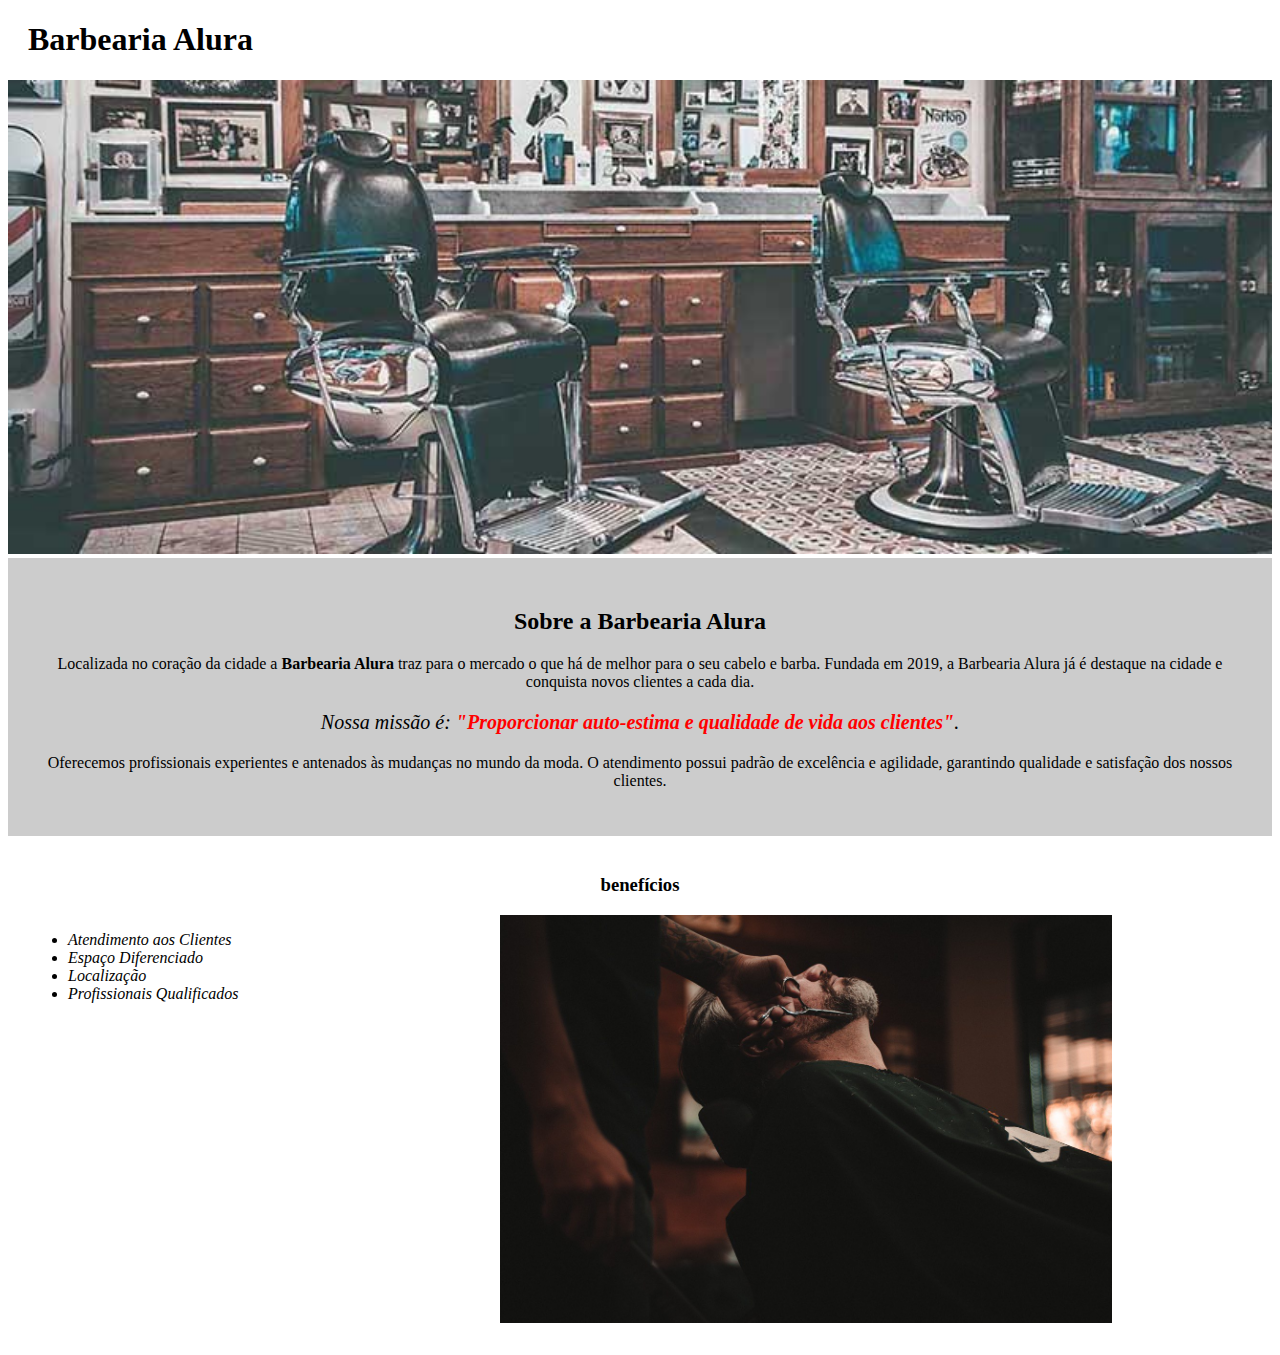
<file: index.html>
<!DOCTYPE html> 
<html lang="pt-br">
    <head>
        <meta charset="UTF-8">
        <title>barbearia Alura</title>
        <link rel="stylesheet" href="style.css">
    </head>

    <body>
        <header>
            <h1 class="titulo-principal">Barbearia Alura<h1>
        </header>
        <img id="banner" src="banner.jpg">
        <div class="principal">
            <h2 class="titulo-centralizado">Sobre a Barbearia Alura</h2>

            <p> Localizada no coração da cidade a <strong>Barbearia Alura</strong> traz para o mercado o que há de melhor para o seu cabelo e barba. Fundada em 2019, a Barbearia Alura já é destaque na cidade e conquista novos clientes a cada dia.</p>
     
            <p id="missao"><em>Nossa missão é: <strong>"Proporcionar auto-estima e qualidade de vida aos clientes"</strong>.</em></p>

            <p>Oferecemos profissionais experientes e antenados às mudanças no mundo da moda. O atendimento possui padrão de excelência e agilidade, garantindo qualidade e satisfação dos nossos clientes.</p>
        </div>

        <div class="beneficios">
            <h3 class="titulo-centralizado">benefícios</h3>

            <ul>
               <li class="itens">Atendimento aos Clientes
               <li class="itens">Espaço Diferenciado
               <li class="itens">Localização 
               <li class="itens">Profissionais Qualificados 
           </ul>

           <img src="beneficios.jpg" class="imagembeneficios">
        </div>
    </body>
  </html>
</file>
<file: style.css>
body {
	
}

#banner {
	width:100%;
}

.principal{
	background: #CCCCCC;
	padding: 30px;
}

.titulo-principal {
	padding-left: 20px;
}

.titulo-centralizado {
	text-align: center
}

p {
	text-align: center;
}

#missao {
	font-size: 20px
}

em strong {
	color: #FF0000;
}

.itens {
	font-style: italic
}

.beneficios {
	background: #FFFFFF;
	padding: 20px;
}

ul {
	display: inline-block;
	vertical-align: top;
	width: 20%;
	margin-right: 15%;
}

.imagembeneficios {
	width: 50%;
}
</file>
